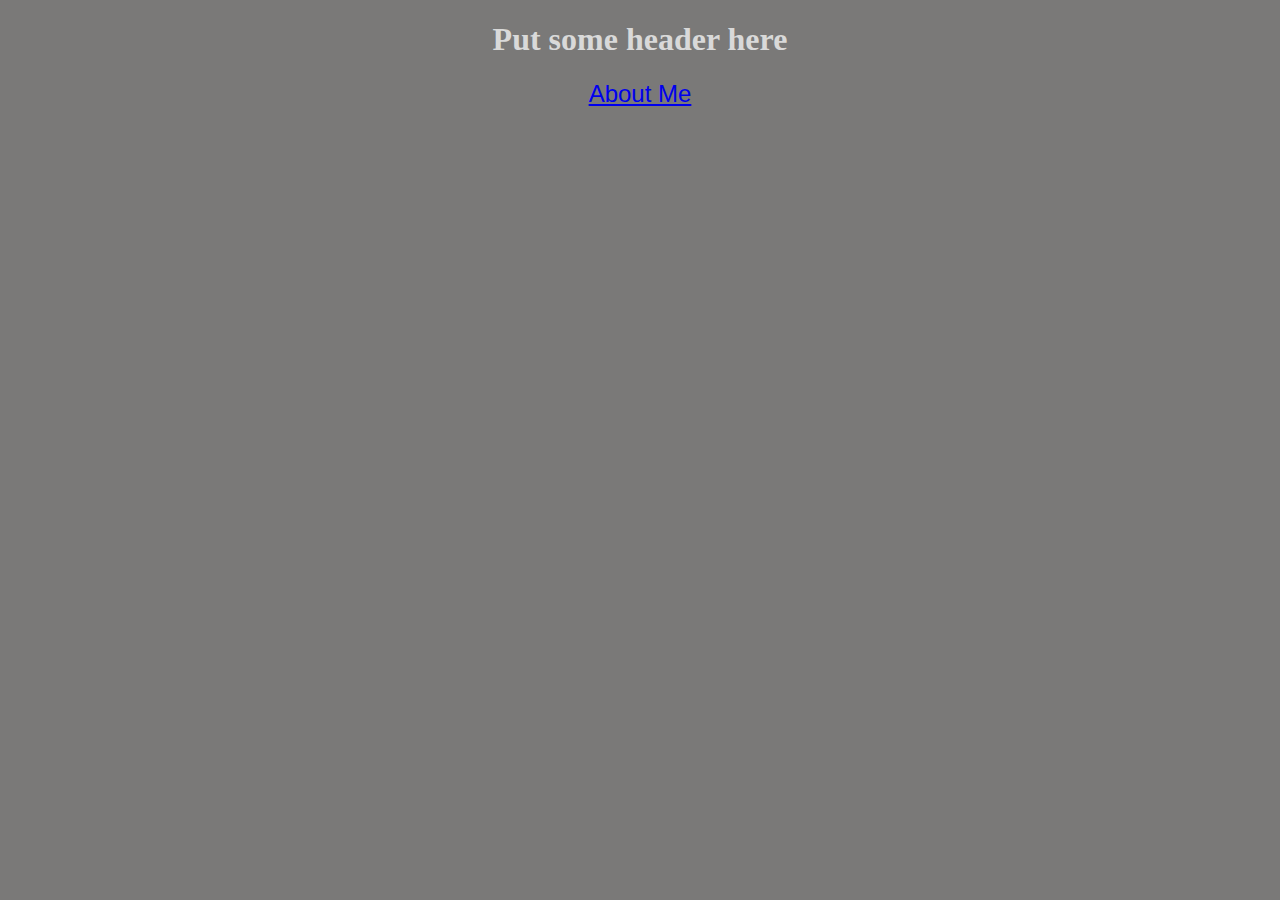
<file: index.html>
<!DOCTYPE html>
<meta charset="ASCII">

<head>
    <link href ='styles.css' rel='stylesheet'>
    <script src='lightdark.js'></script>
    <title>About Me</title>
</head>

<body>
    <div class='header'>
        <h1>Put some header here</h1>
        <div class='indices'>
            <a class='indlink' href='./about.html'>About Me</a>
        </div>
    </div>
</body>
</file>
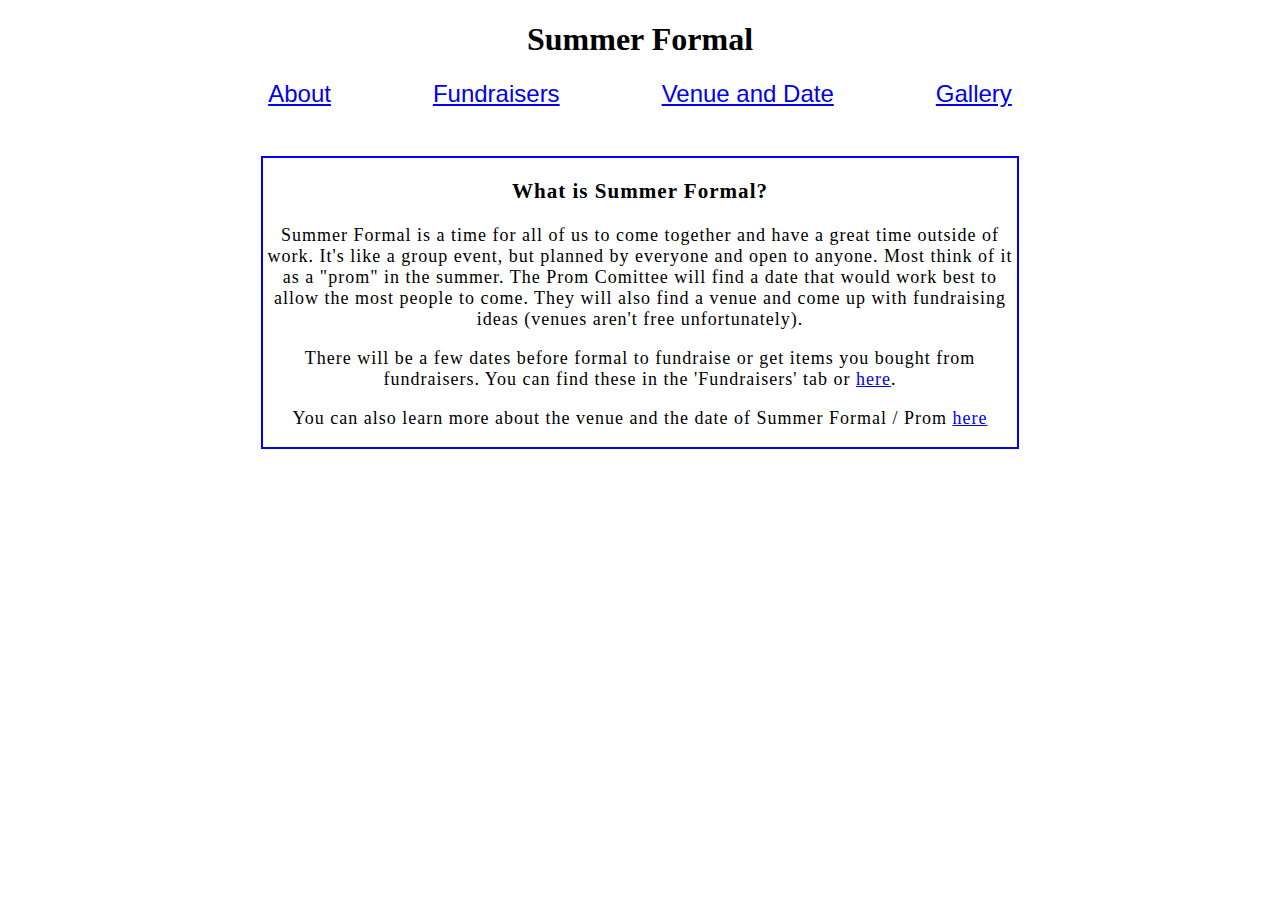
<file: wwwebsite/index.html>
<!DOCTYPE html>
<meta charset="ASCII">
<!--opening header to every page-->
<head>
    <link href='styles.css' rel='stylesheet'>
    <title>Summer Formal - About</title>
</head>

<body>
    <div class='header'>
        <h1 class='title'>Summer Formal</h1>
        <div id='topbanner' class='indices'>
            <a class='indlink' href="./index.html">About</a>
            <a class='indlink' href="./fund.html">Fundraisers</a>
            <a class='indlink' href="./venue.html">Venue and Date</a>
            <a class='indlink' href="./gallery.html">Gallery</a>
        </div>
    </div>

    <!--About page specific info-->
    <div class="about">
        <h3>What is Summer Formal?</h3>
        <p>
            Summer Formal is a time for all of us to come together and have a great time outside of work. 
            It's like a group event, but planned by everyone and open to anyone. Most think of it as a
            "prom" in the summer. The Prom Comittee will find a date that would work best to allow the 
            most people to come. They will also find a venue and come up with fundraising ideas (venues
            aren't free unfortunately). 
        </p>
        <p>
            There will be a few dates before formal to fundraise or get items you bought from fundraisers.
            You can find these in the 'Fundraisers' tab or <a href="./fund.html">here</a>. 
        </p>
        <p>
            You can also learn more about the venue and the date of Summer Formal / Prom <a href="./venue.html">here</a>
        </p>

    </div>
</body>
</file>
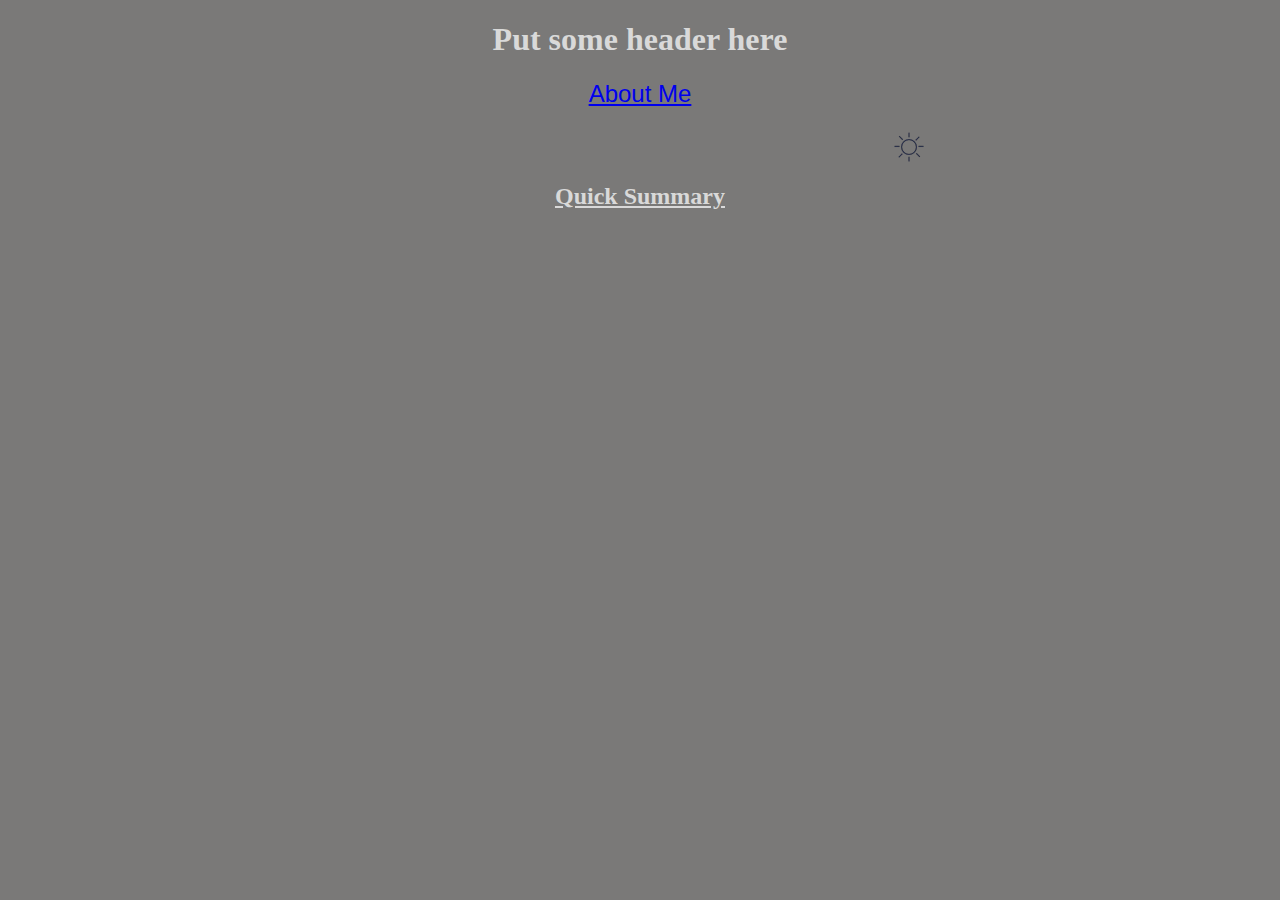
<file: about.html>
<!DOCTYPE html>
<meta charset="ASCII">

<head>
    <link href ='styles.css' rel='stylesheet'>
    <title>About Me</title>
</head>

<body>
    <div class='header'>
        <h1>Put some header here</h1>
        <div class='indices'>
            <a class='indlink' href='./about.html'>About Me</a>
        </div>
    </div>

    <div class='mode'>
        <img src='./images/light.png' alt='Lightmode'>
    </div>

    <div id='QuickSum'>
        <h2 class='abouthead'>Quick Summary</h2>
        <p></p>
    </div>



</body>
</file>
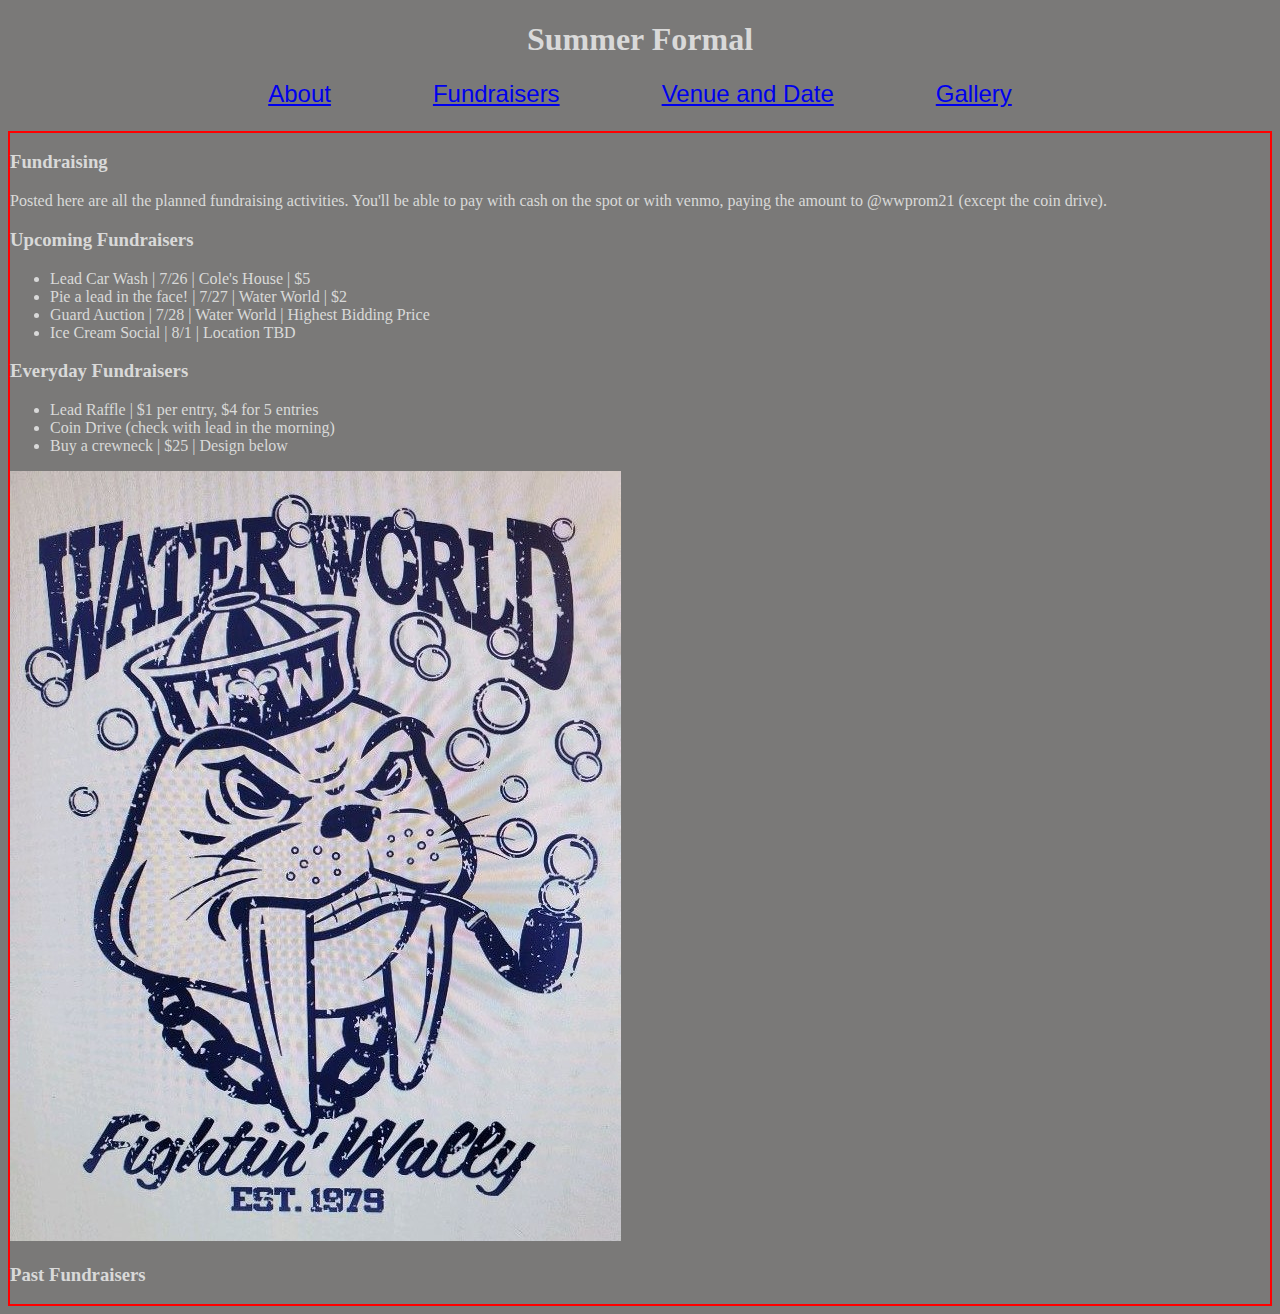
<file: fund.html>
<!DOCTYPE html>
<meta charset="ASCII">
<head>
    <link href='styles.css' rel='stylesheet'>
    <title>Summer Formal - Fundraising</title>
</head>

<body>
    <div class='header'>
        <h1 class='title'>Summer Formal</h1>
        <div id='topbanner' class='indices'>
            <a class='indlink' href="./index.html">About</a>
            <a class='indlink' href="./fund.html">Fundraisers</a>
            <a class='indlink' href="./venue.html">Venue and Date</a>
            <a class='indlink' href="./gallery.html">Gallery</a>
        </div>
    </div>

    <!--Body text for fundraising page-->
    <div class="about" style="border: 2px solid red">
        <h3>Fundraising</h3>
        <p class='fundinfo'>
            Posted here are all the planned fundraising activities.
            You'll be able to pay with cash on the spot or with venmo,
            paying the amount to @wwprom21 (except the coin drive).
        </p>
        <h3>Upcoming Fundraisers</h3>
        <ul>
            <li>
                Lead Car Wash | 7/26 | Cole's House | $5
            </li>
            <li> 
                Pie a lead in the face! | 7/27 | Water World | $2
            </li>
            <li>
                Guard Auction | 7/28 | Water World | Highest Bidding Price
            </li>
            <li>
                Ice Cream Social | 8/1 | Location TBD
            </li>
        </ul>
        <h3>Everyday Fundraisers</h3>
        <ul>
            <li>
                Lead Raffle | $1 per entry, $4 for 5 entries
            </li>
            <li>
                Coin Drive (check with lead in the morning)
            </li>
            <li>
                Buy a crewneck | $25 | Design below
            </li>
        </ul>
        <img src='./fightingwally.jpeg' alt='Fighting Wally shirt design'>
        <h3>Past Fundraisers</h3>

    </div>
</body>
</file>
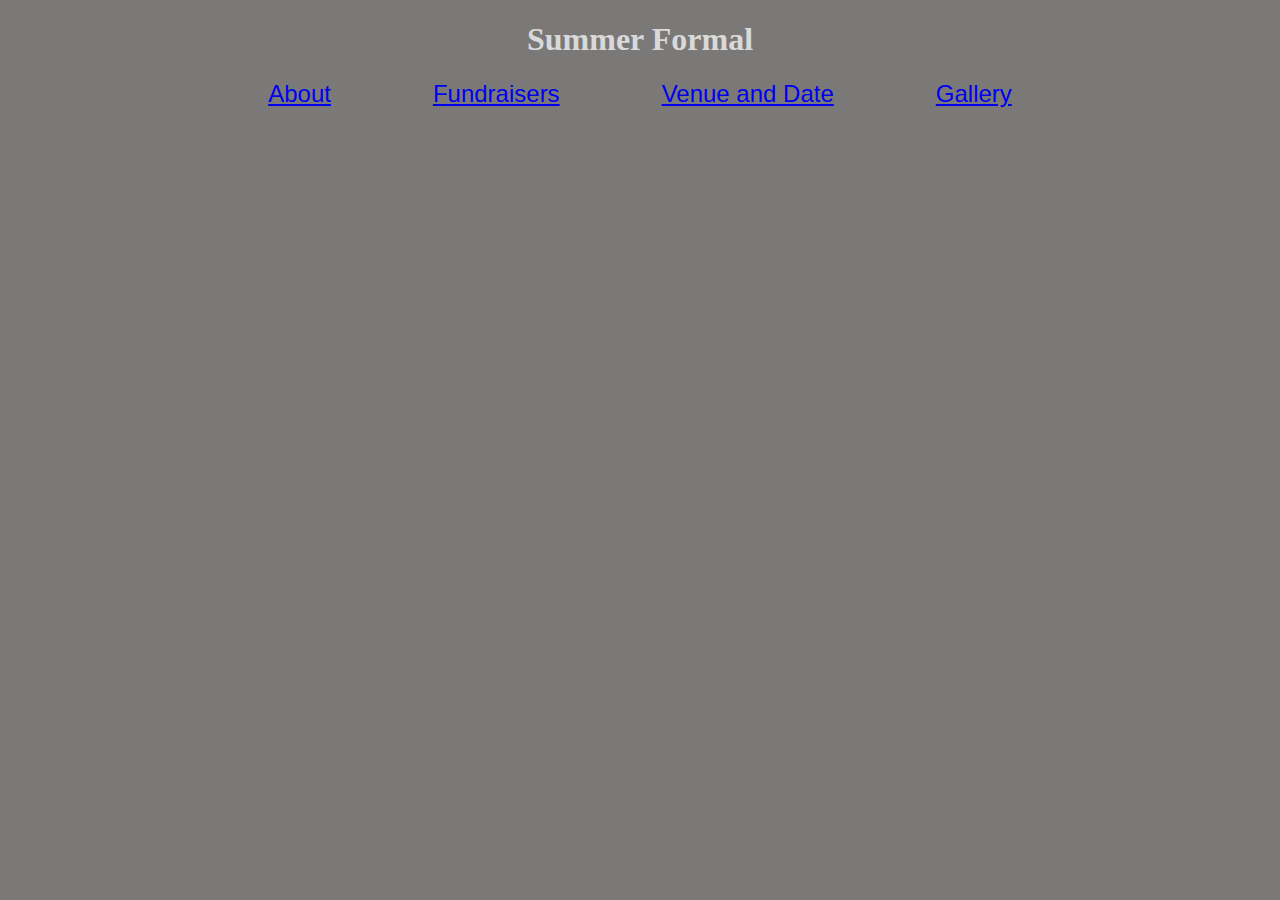
<file: gallery.html>
<!DOCTYPE html>
<meta charset="ASCII">
<head>
    <link href='styles.css' rel='stylesheet'>
    <title>Summer Formal - Gallery</title>
</head>

<body>
    <div class='header'>
        <h1 class='title'>Summer Formal</h1>
        <div id='topbanner' class='indices'>
            <a class='indlink' href="./index.html">About</a>
            <a class='indlink' href="./fund.html">Fundraisers</a>
            <a class='indlink' href="./venue.html">Venue and Date</a>
            <a class='indlink' href="./gallery.html">Gallery</a>
        </div>
    </div>
</body>
</file>
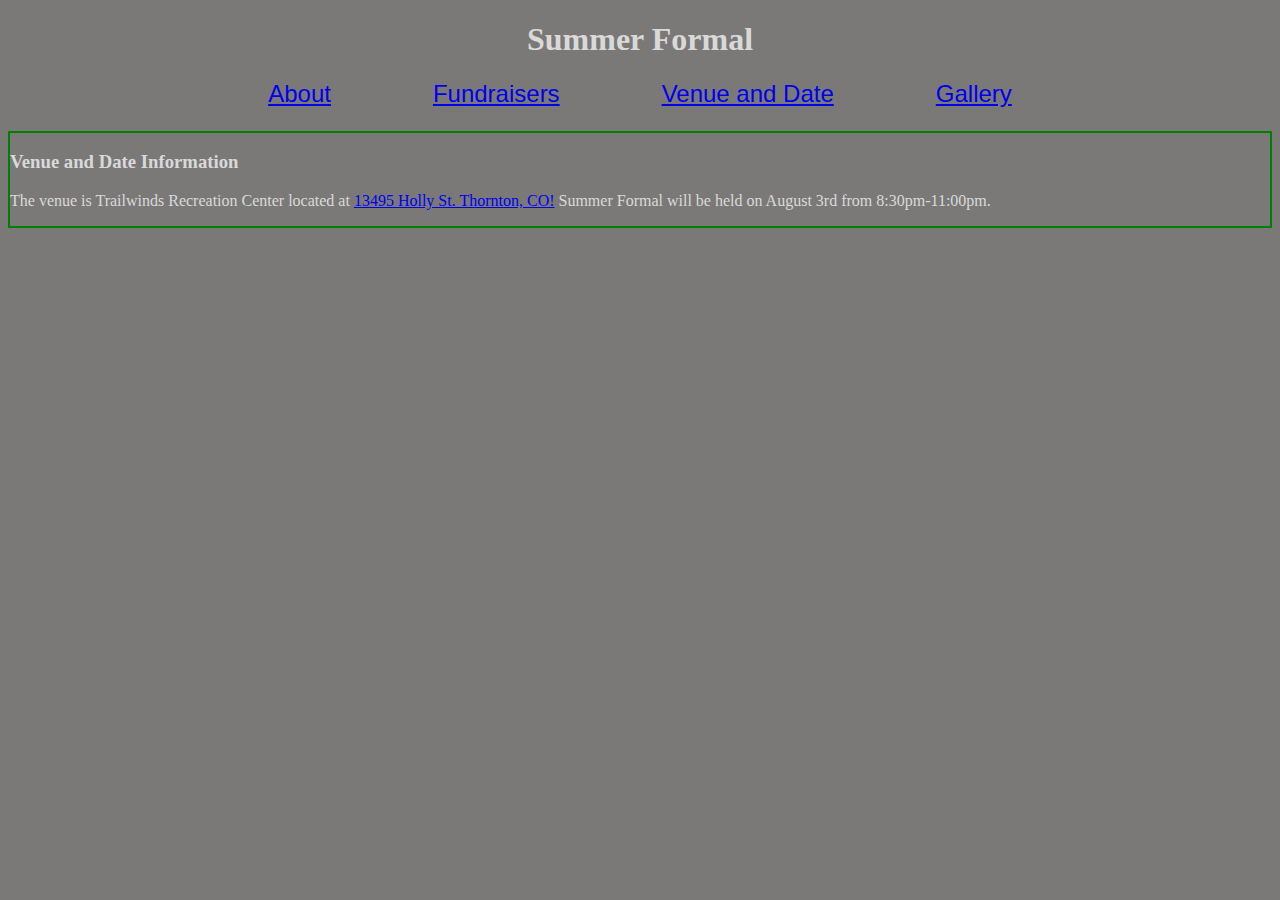
<file: venue.html>
<!DOCTYPE html>
<meta charset="ASCII">

<head>
    <link href='styles.css' rel='stylesheet'>
    <title>Summer Formal - Venue and Dates</title>
</head>

<body>
    <div class='header'>
        <h1 class='title'>Summer Formal</h1>
        <div id='topbanner' class='indices'>
            <a class='indlink' href="./index.html">About</a>
            <a class='indlink' href="./fund.html">Fundraisers</a>
            <a class='indlink' href="./venue.html">Venue and Date</a>
            <a class='indlink' href="./gallery.html">Gallery</a>
        </div>
    </div>

    <div class="about" style="border: 2px solid green">
        <h3>Venue and Date Information</h3>
        <p>
            The venue is Trailwinds Recreation Center located at
            <a href=https://www.google.com/maps/place/Trail+Winds+Recreation+Center/@39.9415019,-104.9271154,874m/data=!3m2!1e3!4b1!4m5!3m4!1s0x876c733198397c01:0x57c079f59f0275e2!8m2!3d39.9414978!4d-104.9249267>13495 Holly St. Thornton, CO!</a> 
            Summer Formal will be held
            on August 3rd from 8:30pm-11:00pm.
        </p>
    </div>
</body>
</file>
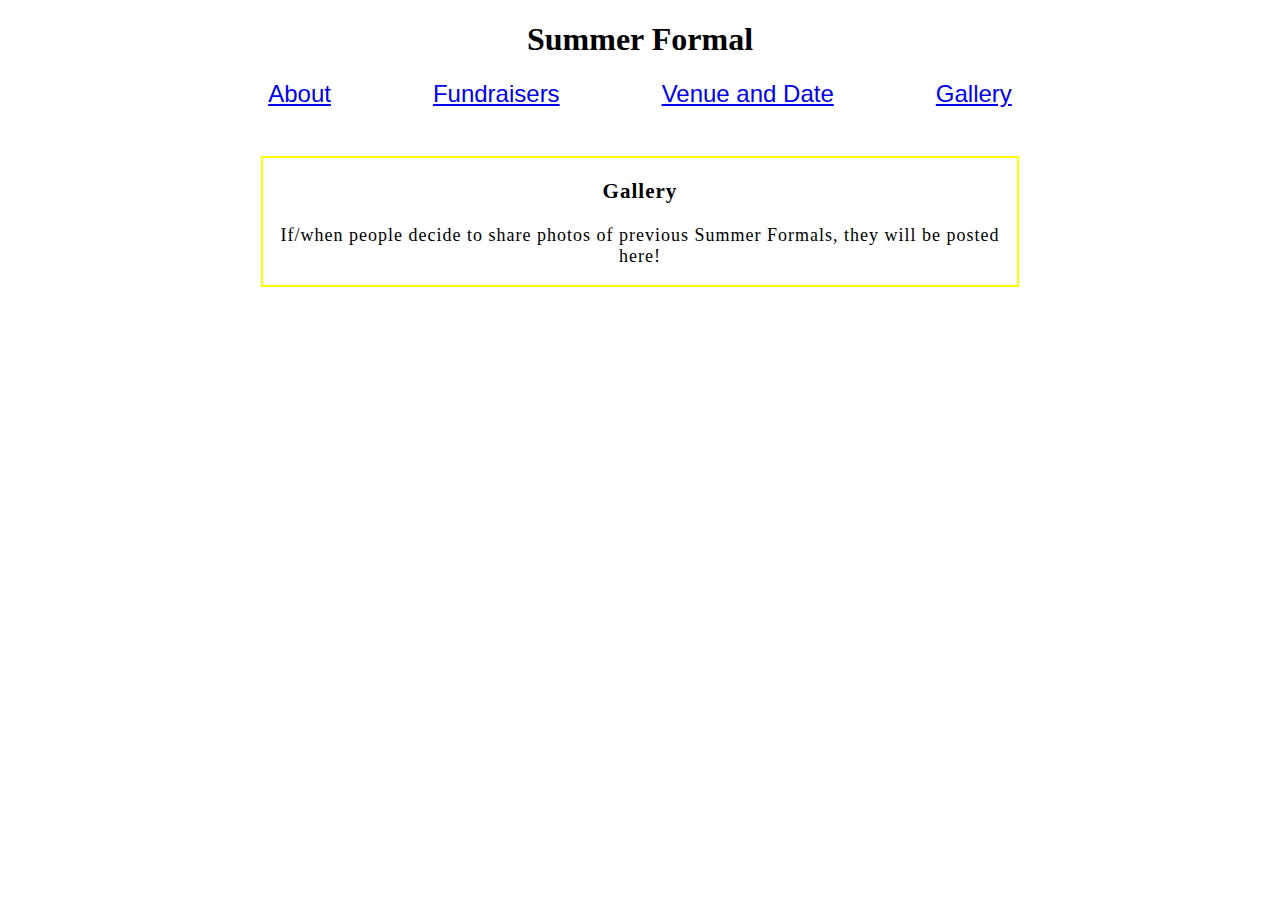
<file: wwwebsite/gallery.html>
<!DOCTYPE html>
<meta charset="ASCII">
<head>
    <link href='styles.css' rel='stylesheet'>
    <title>Summer Formal - Gallery</title>
</head>

<body>
    <div class='header'>
        <h1 class='title'>Summer Formal</h1>
        <div id='topbanner' class='indices'>
            <a class='indlink' href="./index.html">About</a>
            <a class='indlink' href="./fund.html">Fundraisers</a>
            <a class='indlink' href="./venue.html">Venue and Date</a>
            <a class='indlink' href="./gallery.html">Gallery</a>
        </div>
    </div>

    <div class="about" style="border: 2px solid yellow">
        <h3>Gallery</h3>
        <p>
            If/when people decide to share photos of previous Summer Formals,
            they will be posted here!
        </p>
    </div>
</body>
</file>
<file: styles.css>
.header{
    text-align: center;
}

.indices {
    text-align: center;
    font-size: x-large;
    padding-bottom: 1.8%;
}

.indlink {
    margin: 2em;
    font-family: Arial, Helvetica, sans-serif;
}

body {
    background-color: #7a7978;
    color: #d9d9d9;
}

.abouthead {
    text-align: center;
    text-decoration: underline;
}

img {
    max-width: 100%;
    max-height: 100%;
}

.mode {
    margin-left: 70%;
    width: 2rem;
    height: 2rem;
}
</file>
<file: wwwebsite/styles.css>
h1 {
    font-family: Georgia;
}

.title {
    font-family: 'Brush Script MT', cursive;
}

.header {
    text-align: center;
    background-image: url('https://raw.githubusercontent.com/ldaIas/ldaIas.github.io/master/sunset.jpeg');
    background-size: cover;
    background-position: center;
}

.indices {
    text-align: center;
    font-size:x-large;
    padding-bottom: 1.8%;
}

.indlink {
    margin: 2em;
    font-family: Arial, Helvetica, sans-serif;
}

.about {
    border: 2px solid blue;
    text-align: center;
    margin-top: 2%;
    margin-left: 20%;
    margin-right: 20%;
    font-size: large;
    letter-spacing: 1px;
}

.fundinfo{
    margin-left: 5%;
    margin-right: 5%;
}
</file>
